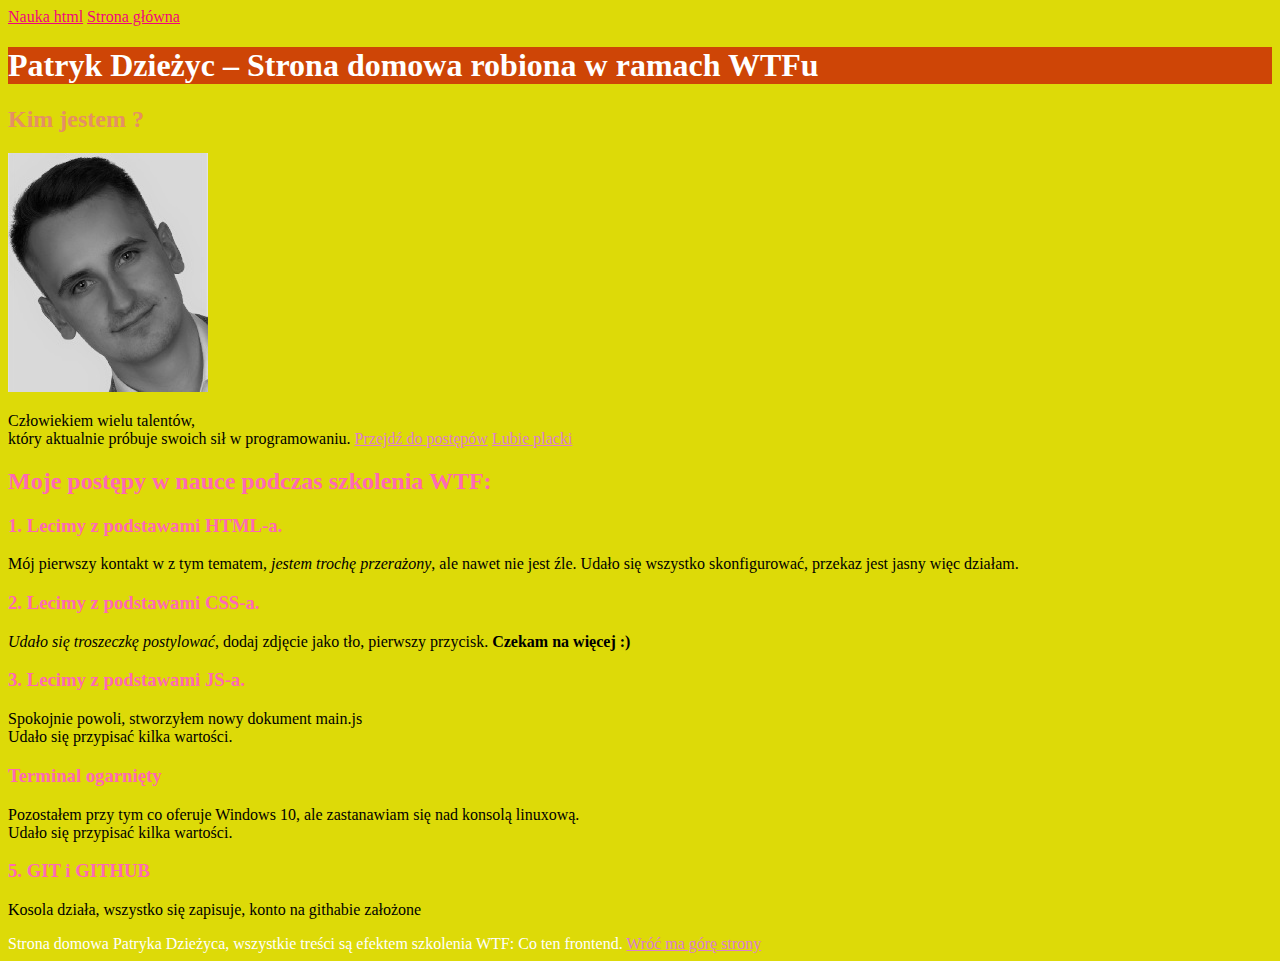
<file: index.html>
<!DOCTYPE html>
<html lang="pl">

<head>
    <meta charset="UTF-8">
    <meta name="viewport" content="width=device-width, initial-scale=1.0">
    <title>Dokument</title>
    <link href="style.css" rel="stylesheet" type="text/css">
</head>

<body>

    <header>
        <nav>
            <a href="nauka-html.html">Nauka html</a>
            <a href="index.html">Strona główna</a>
        </nav>
    </header>
    <main>
        <header id="top">
            <h1>Patryk Dzieżyc – Strona domowa robiona w ramach WTFu</h1>
        </header>
        <section>
            <h2>Kim jestem ?</h2>
            <img src="PatrykDziezycs.jpg" alt="ja"/>
            <p>Człowiekiem wielu talentów, <br>
                który aktualnie próbuje swoich sił w programowaniu. <a href="#postępy">Przejdź do postępów</a> 
                <a href="https://www.miejski.pl/slowo-Lubi%C4%99+Placki">Lubie placki</a></p>
        </section>

        <section id="postępy">
            <h2 class="hotpink-header">  Moje postępy w nauce podczas szkolenia WTF:</h2>

            <article>
                <h3 class="hotpink-header">1. Lecimy z podstawami HTML-a.</h3>
                <p>Mój pierwszy kontakt w z tym tematem, <i>jestem trochę przerażony</i>, ale nawet nie jest źle. Udało
                    się wszystko skonfigurować, przekaz jest jasny więc działam.</p>
            </article>
            <article>
                <h3 class="hotpink-header">2. Lecimy z podstawami CSS-a.</h3>
                <p><em>Udało się troszeczkę postylować</em>, dodaj zdjęcie jako tło, pierwszy przycisk. <b>Czekam na
                        więcej :)</b></p>
                <h3 class="hotpink-header">3. Lecimy z podstawami JS-a.</h3>
                <p>Spokojnie powoli, stworzyłem nowy dokument main.js <br>
                Udało się przypisać kilka wartości.</p>
                <h3 class="hotpink-header">Terminal ogarnięty</h3>
                <p>Pozostałem przy tym co oferuje Windows 10, ale zastanawiam się nad konsolą linuxową.<br>
                Udało się przypisać kilka wartości.</p>
                <h3 class="hotpink-header">5. GIT i GITHUB</h3>
                <p>Kosola działa, wszystko się zapisuje, konto na githabie założone</p>
            </article>

        </section>

    </main>
    <footer>
        Strona domowa Patryka Dzieżyca, wszystkie treści są efektem szkolenia WTF: Co ten frontend.
        <a href="#top">Wróć ma górę strony</a>
    </footer>
    <script src="main.js"></script>
</body>

</html>
</file>
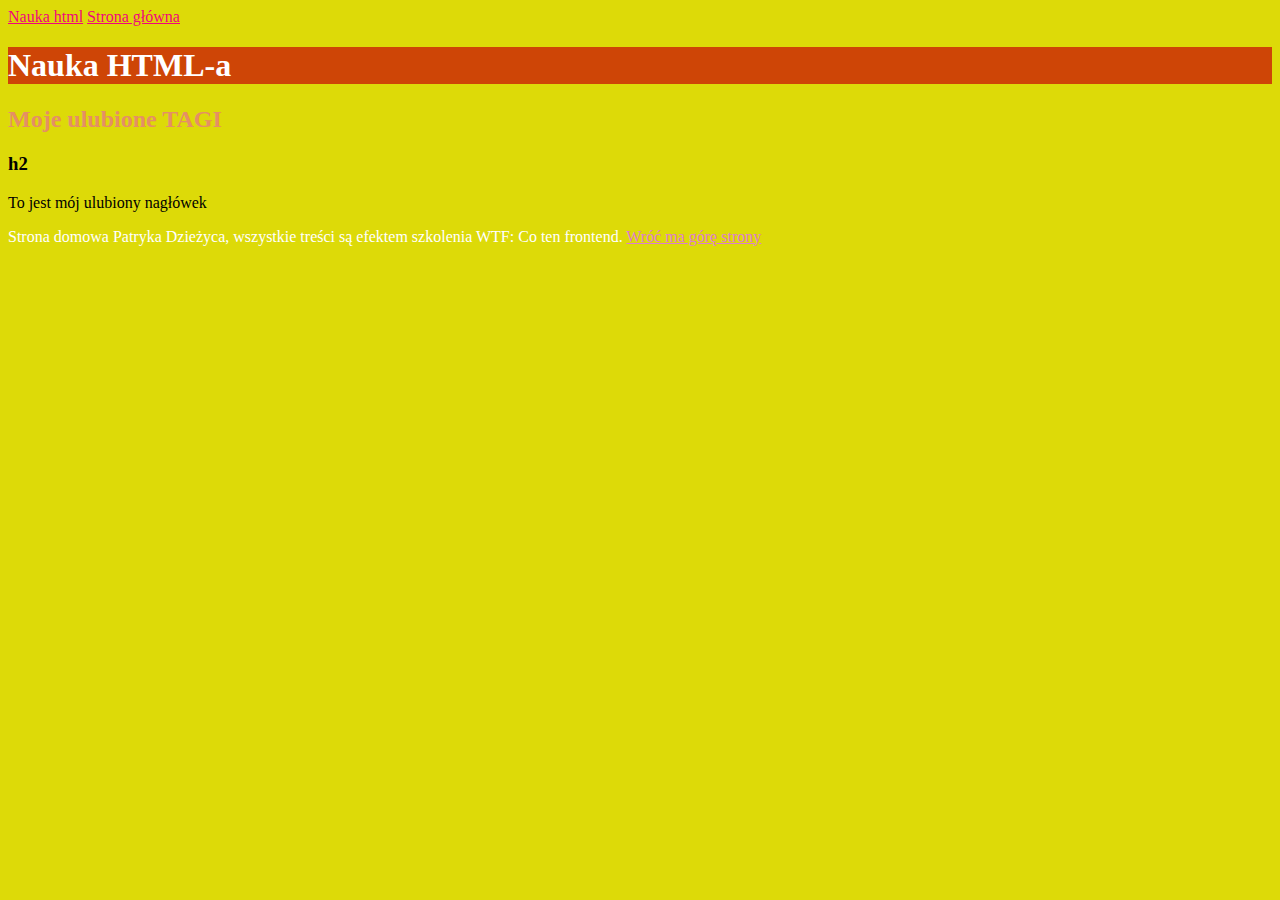
<file: nauka-html.html>
<!DOCTYPE html>
<html lang="pl">

<head>
    <meta charset="UTF-8">
    <meta name="viewport" content="width=device-width, initial-scale=1.0">
    <title>Dokument</title>
    <link href="style.css" rel="stylesheet" type="text/css">
</head>

<body>
    <header>
        <nav>
            <a href="nauka-html.html">Nauka html</a>
            <a href="index.html">Strona główna</a>
        </nav>
    </header>
    <main>
        <header id="top">
            <h1>Nauka HTML-a</h1>
        </header>

        <section>
            <h2>Moje ulubione TAGI</h2>

            <article>
                <h3>h2</h3>
                <p>To jest mój ulubiony nagłówek</p>
            </article>

        </section>
    </main>
    <footer>
        Strona domowa Patryka Dzieżyca, wszystkie treści są efektem szkolenia WTF: Co ten frontend.
        <a href="#top">Wróć ma górę strony</a>
    </footer>
    <script src="main.js"></script>
</body>

</html>
</file>
<file: style.css>
body { 
    background: #ddda08;
  }

section {
    background: 
}


h1 {
    color: white;
}

h2 {
    color: #E58F65;
}
footer {
    color: white;
}

.hotpink-header {
    color:hotpink;
}

#top {
    background: #ce4506;
}
a {
    color: rgb(221, 125, 208);
}
nav a {
    color: rgb(241, 5, 123);
}
</file>
